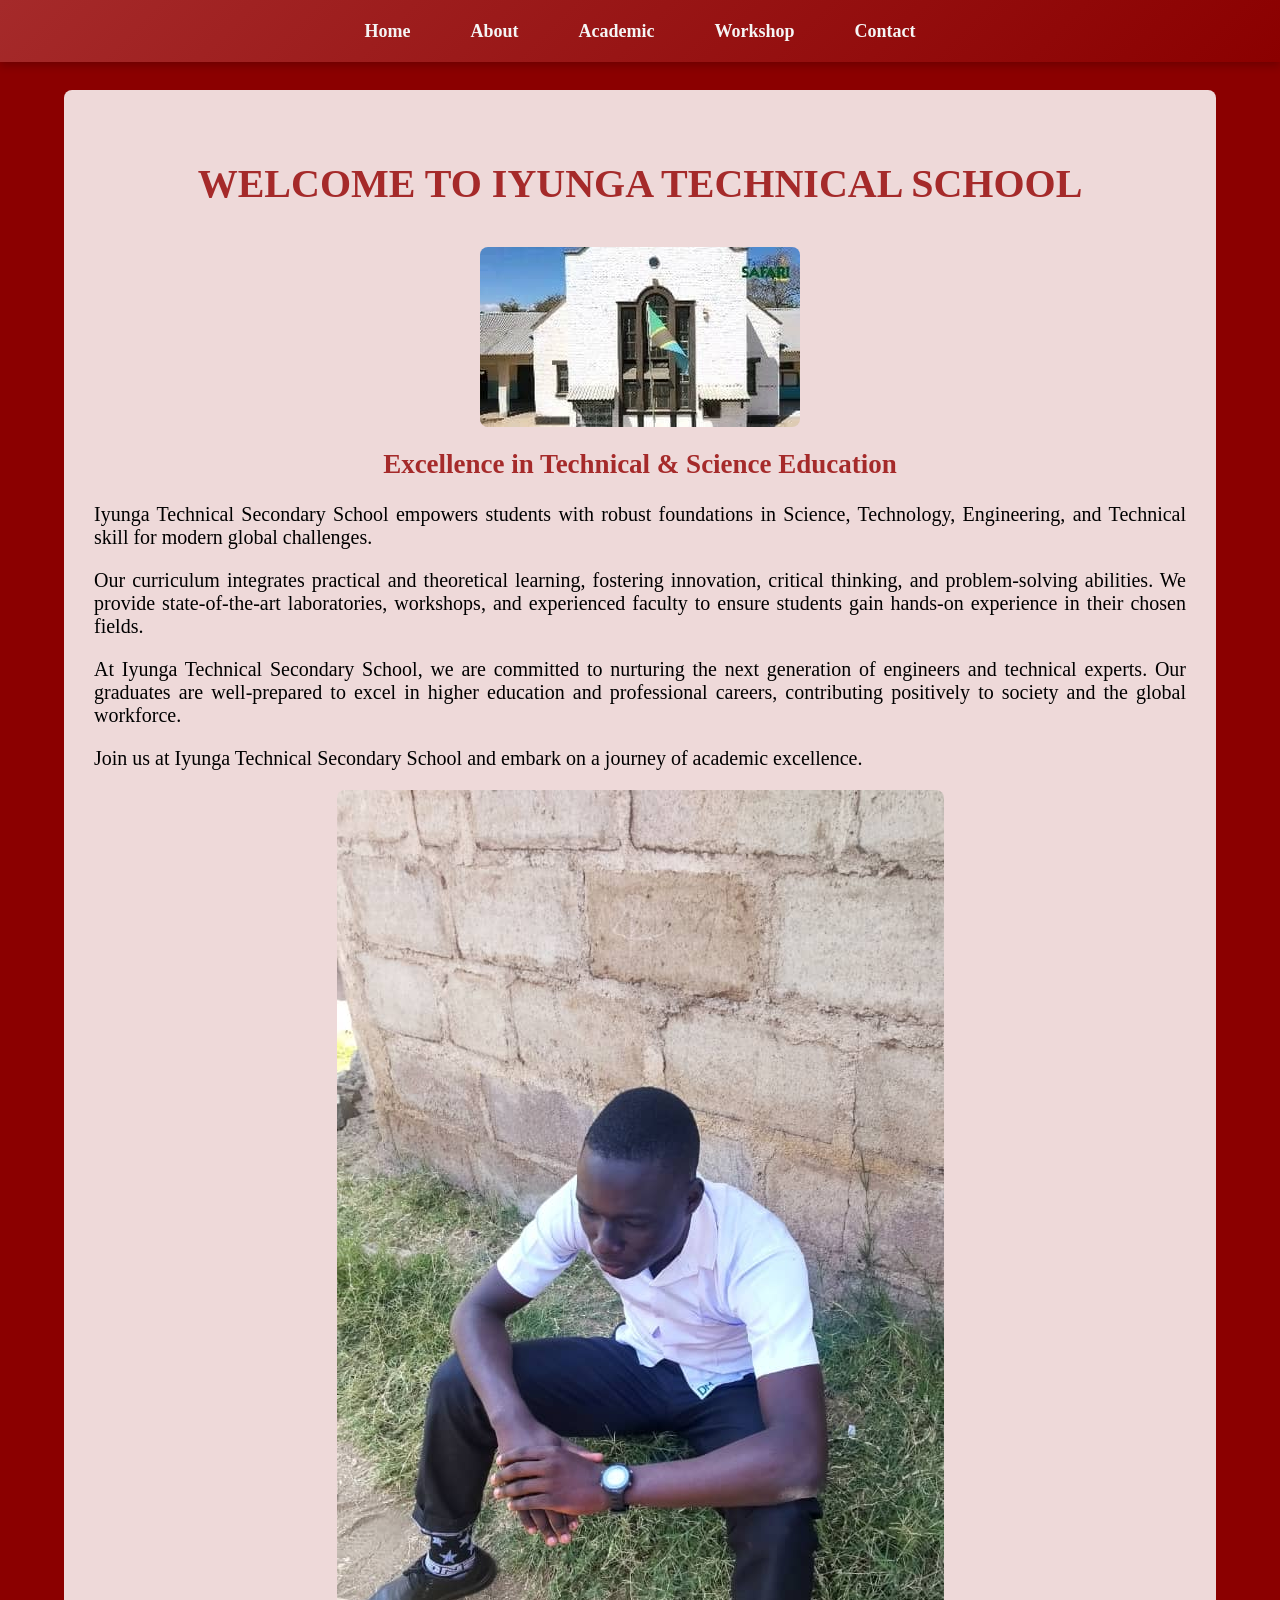
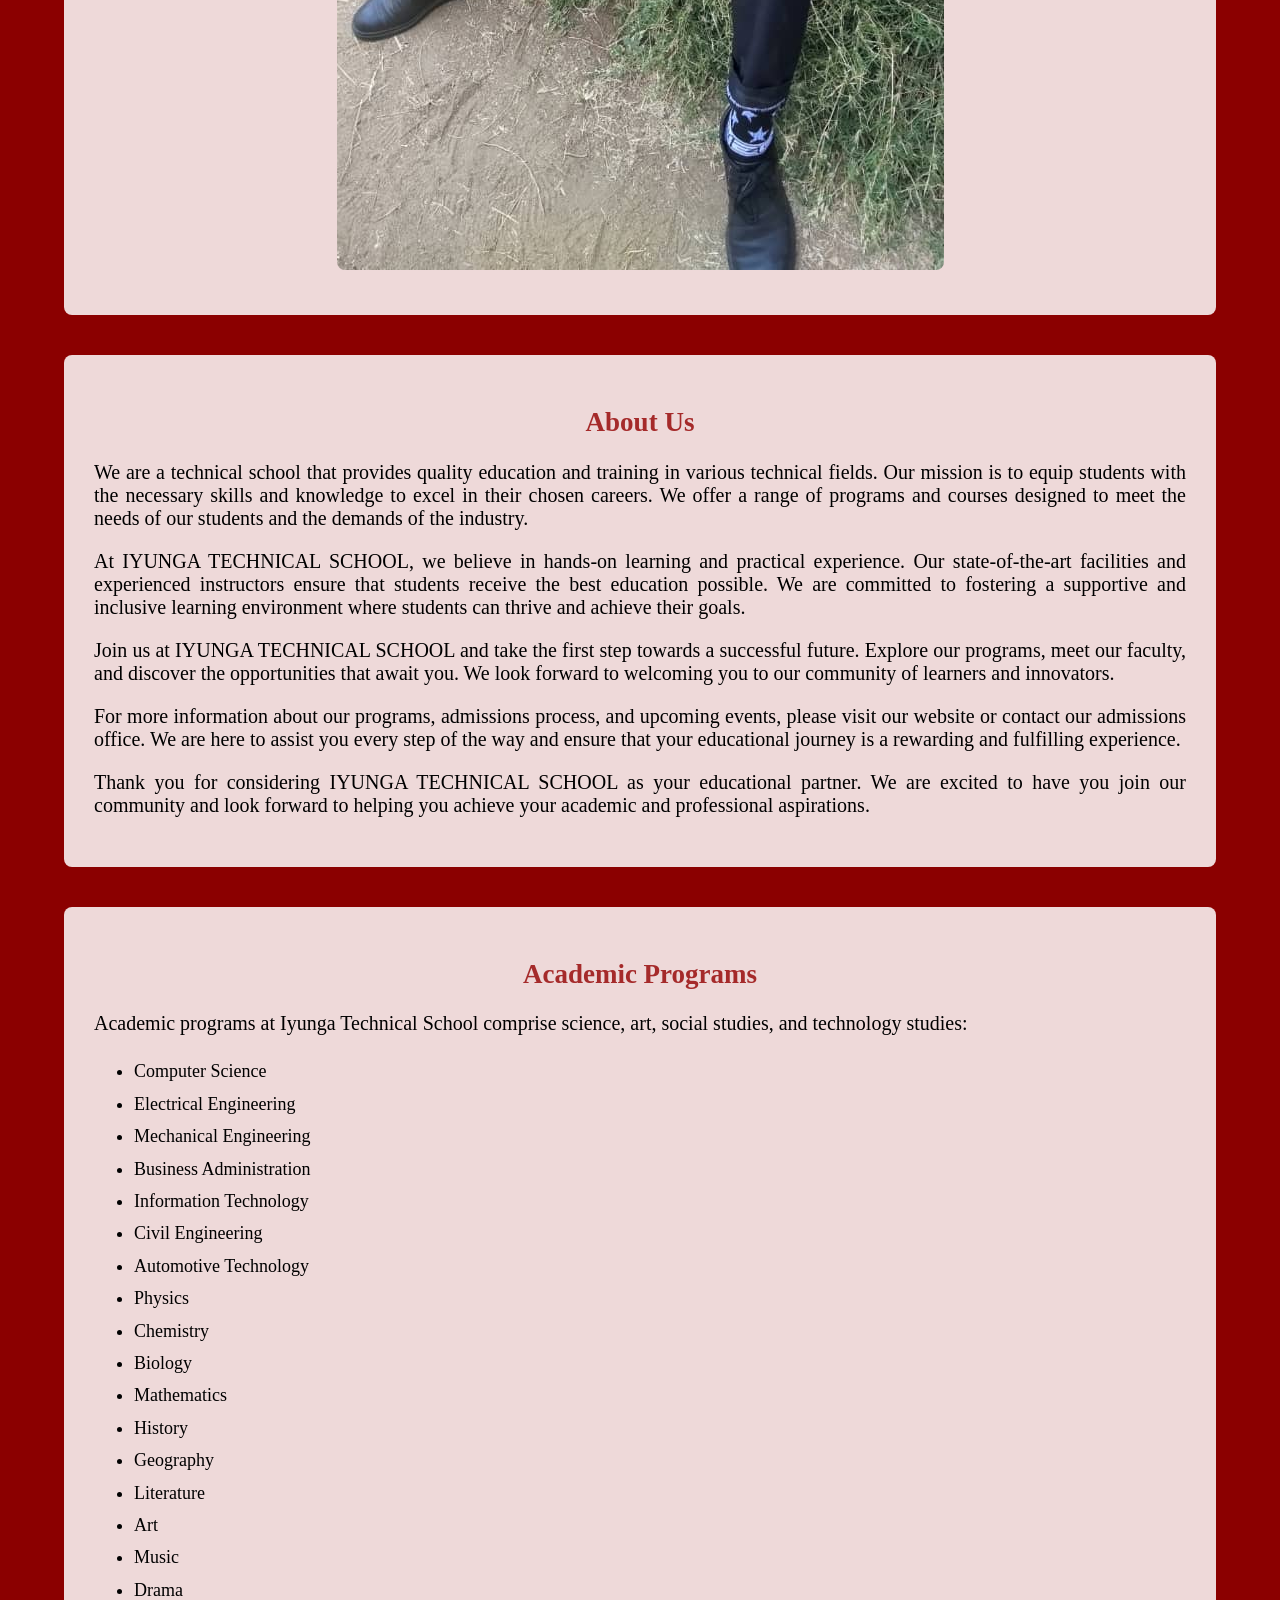
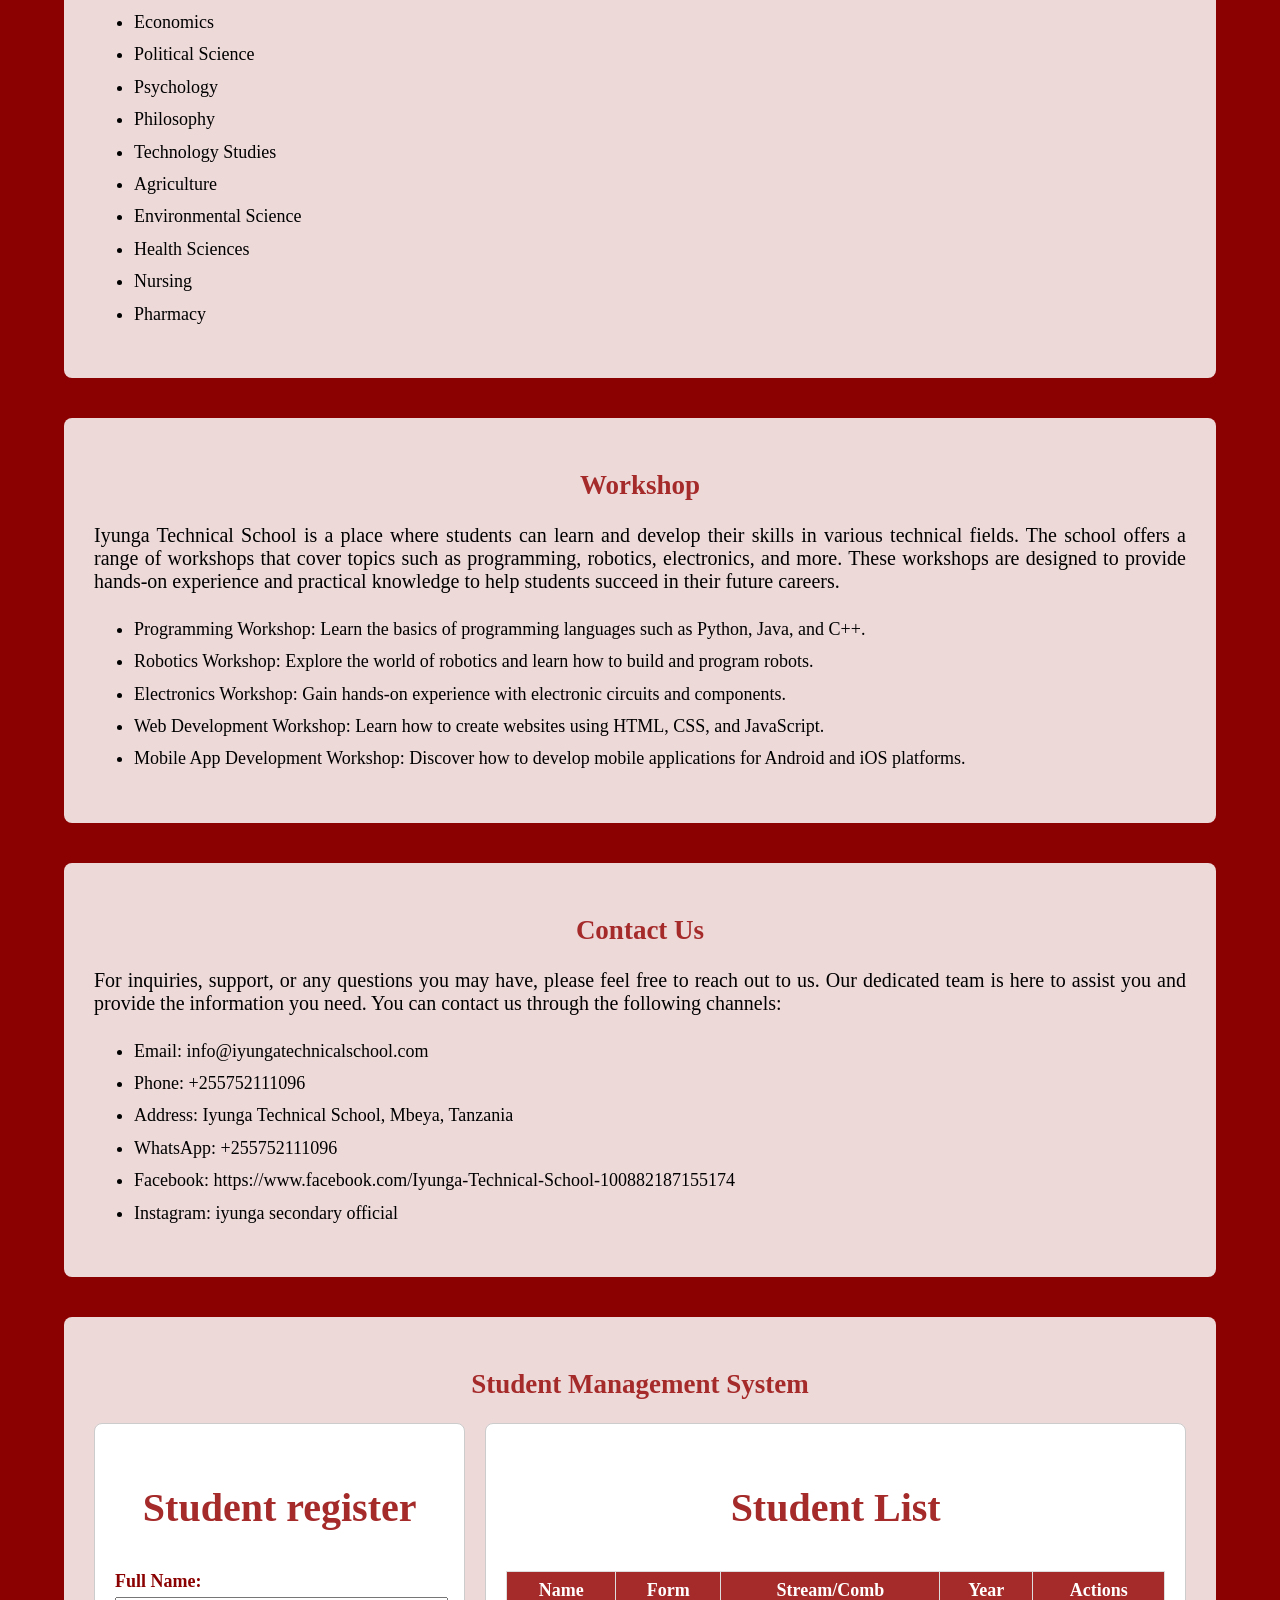
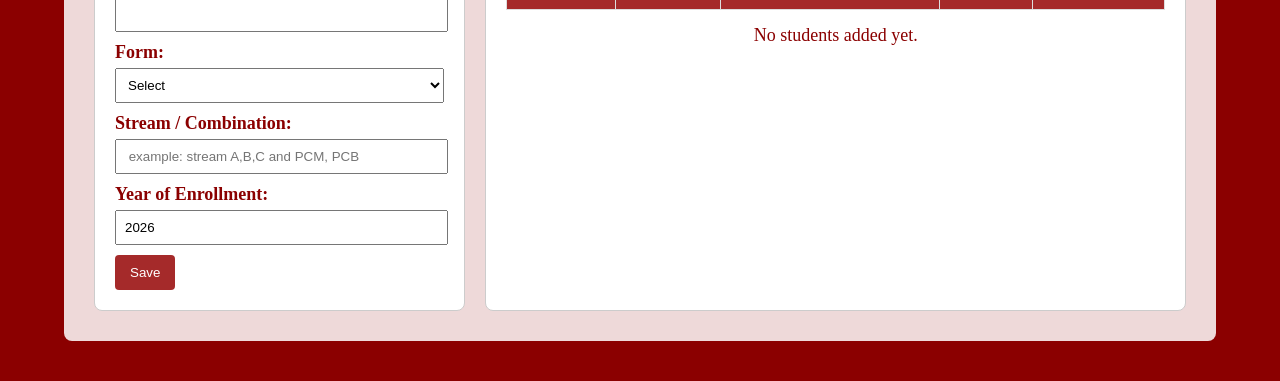
<file: index.html>
<!DOCTYPE html>
<html lang="en">
<head>
    <meta charset="UTF-8">
    <meta name="viewport" content="width=device-width, initial-scale=1.0">
    <title>IYUNGA TECHNICAL SCHOOL</title>
    <link rel="stylesheet" href="style.css">
</body>
</html>

</head> 
<body>

    
    <nav>
        <ul>
            <li><a href="#home">Home</a></li>
            <li><a href="#about">About</a></li>
            <li><a href="#academic">Academic</a></li>
            <li><a href="#workshop">Workshop</a></li>
            <li><a href="#contact">Contact</a></li>
        </ul>
    </nav>


    <div class="main-container">

        
        <section id="home">
            <h3>WELCOME TO IYUNGA TECHNICAL SCHOOL</h3>
            <img src="picha iyunga_4.jpeg" alt="Iyunga Technical School Building">
            <h2>Excellence in Technical & Science Education</h2>
            <p>Iyunga Technical Secondary School empowers students with robust foundations in Science, Technology, Engineering, and Technical skill for modern global challenges.</p>   
            <p>Our curriculum integrates practical and theoretical learning, fostering innovation, critical thinking, and problem-solving abilities. We provide state-of-the-art laboratories, workshops, and experienced faculty to ensure students gain hands-on experience in their chosen fields.</p>
            <p>At Iyunga Technical Secondary School, we are committed to nurturing the next generation of engineers and technical experts. Our graduates are well-prepared to excel in higher education and professional careers, contributing positively to society and the global workforce.</p>
            <p>Join us at Iyunga Technical Secondary School and embark on a journey of academic excellence.</p>
            <img src="butin_4.jpg" alt="Butin Student Photo" width="fit" height="fit">
        </section>

        
        <section id="about">
            <h1>About Us</h1>
            <p>We are a technical school that provides quality education and training in various technical fields. Our mission is to equip students with the necessary skills and knowledge to excel in their chosen careers. We offer a range of programs and courses designed to meet the needs of our students and the demands of the industry.</p>
            <p>At IYUNGA TECHNICAL SCHOOL, we believe in hands-on learning and practical experience. Our state-of-the-art facilities and experienced instructors ensure that students receive the best education possible. We are committed to fostering a supportive and inclusive learning environment where students can thrive and achieve their goals.</p>
            <p>Join us at IYUNGA TECHNICAL SCHOOL and take the first step towards a successful future. Explore our programs, meet our faculty, and discover the opportunities that await you. We look forward to welcoming you to our community of learners and innovators.</p>
            <p>For more information about our programs, admissions process, and upcoming events, please visit our website or contact our admissions office. We are here to assist you every step of the way and ensure that your educational journey is a rewarding and fulfilling experience.</p>
            <p>Thank you for considering IYUNGA TECHNICAL SCHOOL as your educational partner. We are excited to have you join our community and look forward to helping you achieve your academic and professional aspirations.</p> 
        </section>

        
        <section id="academic">
            <h1>Academic Programs</h1>
            <p>Academic programs at Iyunga Technical School comprise science, art, social studies, and technology studies:</p>
            <ul>
                <li>Computer Science</li>
                <li>Electrical Engineering</li>
                <li>Mechanical Engineering</li>
                <li>Business Administration</li>
                <li>Information Technology</li>
                <li>Civil Engineering</li>
                <li>Automotive Technology</li>
                <li>Physics</li>
                <li>Chemistry</li>
                <li>Biology</li>
                <li>Mathematics</li>
                <li>History</li>
                <li>Geography</li>
                <li>Literature</li>
                <li>Art</li>
                <li>Music</li>
                <li>Drama</li>
                <li>Economics</li>
                <li>Political Science</li>
                <li>Psychology</li>
                <li>Philosophy</li>
                <li>Technology Studies</li>
                <li>Agriculture</li>
                <li>Environmental Science</li>
                <li>Health Sciences</li>
                <li>Nursing</li>
                <li>Pharmacy</li>
            </ul>
        </section>

        
        <section id="workshop">
            <h1>Workshop</h1>
            <p>Iyunga Technical School is a place where students can learn and develop their skills in various technical fields. The school offers a range of workshops that cover topics such as programming, robotics, electronics, and more. These workshops are designed to provide hands-on experience and practical knowledge to help students succeed in their future careers.</p>
            <ul>
                <li>Programming Workshop: Learn the basics of programming languages such as Python, Java, and C++.</li>
                <li>Robotics Workshop: Explore the world of robotics and learn how to build and program robots.</li>
                <li>Electronics Workshop: Gain hands-on experience with electronic circuits and components.</li>
                <li>Web Development Workshop: Learn how to create websites using HTML, CSS, and JavaScript.</li>
                <li>Mobile App Development Workshop: Discover how to develop mobile applications for Android and iOS platforms.</li>
            </ul>
        </section>

        
        <section id="contact">
            <h1>Contact Us</h1>
            <p>For inquiries, support, or any questions you may have, please feel free to reach out to us. Our dedicated team is here to assist you and provide the information you need. You can contact us through the following channels:</p>
            <ul>
                <li>Email: info@iyungatechnicalschool.com</li>
                <li>Phone: +255752111096</li>
                <li>Address: Iyunga Technical School, Mbeya, Tanzania</li>
                <li>WhatsApp: +255752111096</li>
                <li>Facebook: https://www.facebook.com/Iyunga-Technical-School-100882187155174</li> 
                <li>Instagram: iyunga secondary official</li> 
            </ul>
        </section>

        <section id="student-management">
            <h1>Student Management System</h1>

            <div style="display: flex; gap: 20px; flex-wrap: wrap;">
                
                
                <div style="flex: 1; min-width: 280px; background: #fff; padding: 20px; border-radius: 8px; border: 1px solid #ccc;">
                    <h3 id="form-title"> Student register</h3>
                    <form id="student-form">
                        <input type="hidden" id="student-id">
                        
                        <div style="margin-bottom: 10px;">
                            <label><b>Full Name:</b></label><br>
                            <input type="text" id="full-name" style="width: 95%; padding: 8px; margin-top: 5px;" required>
                        </div>

                        <div style="margin-bottom: 10px;">
                            <label><b>Form:</b></label><br>
                            <select id="form-level" style="width: 100%; padding: 8px; margin-top: 5px;" required>
                                <option value="">Select</option>
                                <option value="Form 1">Form 1</option>
                                <option value="Form 2">Form 2</option>
                                <option value="Form 3">Form 3</option>
                                <option value="Form 4">Form 4</option>
                                <option value="Form 5">Form 5</option>
                                <option value="Form 6">Form 6</option>
                            </select>
                        </div>

                        <div style="margin-bottom: 10px;">
                            <label><b>Stream / Combination:</b></label><br>
                            <input type="text" id="stream" placeholder=" example: stream A,B,C and PCM, PCB" style="width: 95%; padding: 8px; margin-top: 5px;" required>
                        </div>

                        <div style="margin-bottom: 10px;">
                            <label><b>Year of Enrollment:</b></label><br>
                            <input type="number" id="enroll-year" value="2026" style="width: 95%; padding: 8px; margin-top: 5px;" required>
                        </div>

                        <button type="submit" style="background: brown; color: white; padding: 10px 15px; border: none; border-radius: 4px; cursor: pointer;">Save</button>
                    </form>
                </div>

                
                <div style="flex: 2; min-width: 300px; background: #fff; padding: 20px; border-radius: 8px; border: 1px solid #ccc;">
                    <h3>Student List</h3>
                    <table style="width: 100%; border-collapse: collapse; margin-top: 10px;">
                        <thead>
                            <tr style="background: brown; color: white;">
                                <th style="padding: 8px; border: 1px solid #ddd;">Name</th>
                                <th style="padding: 8px; border: 1px solid #ddd;">Form</th>
                                <th style="padding: 8px; border: 1px solid #ddd;">Stream/Comb</th>
                                <th style="padding: 8px; border: 1px solid #ddd;">Year</th>
                                <th style="padding: 8px; border: 1px solid #ddd;">Actions</th>
                            </tr>
                        </thead>
                        <tbody id="student-table-body">
                            
                        </tbody>
                    </table>
                </div>

            </div>
        </section>

    </div> 

    
    <script>
    
        let students = JSON.parse(localStorage.getItem('iyunga_students')) || [];

        const studentForm = document.getElementById('student-form');
        const tableBody = document.getElementById('student-table-body');

    
        function renderStudents() {
            tableBody.innerHTML = '';
            
            if (students.length === 0) {
                tableBody.innerHTML = `<tr><td colspan="5" style="text-align: center; padding: 15px;">No students added yet.</td></tr>`;
                return;
            }

            students.forEach((student, index) => {
                const row = `
                    <tr>
                        <td style="padding: 8px; border: 1px solid #ddd;">${student.name}</td>
                        <td style="padding: 8px; border: 1px solid #ddd;">${student.form}</td>
                        <td style="padding: 8px; border: 1px solid #ddd;">${student.stream}</td>
                        <td style="padding: 8px; border: 1px solid #ddd;">${student.year}</td>
                        <td style="padding: 8px; border: 1px solid #ddd; text-align: center;">
                            <button onclick="editStudent(${index})" style="background: green; color: white; border: none; padding: 4px 8px; border-radius: 3px; cursor: pointer;">Edit</button>
                            <button onclick="deleteStudent(${index})" style="background: red; color: white; border: none; padding: 4px 8px; border-radius: 3px; cursor: pointer;">Delete</button>
                        </td>
                    </tr>
                `;
                tableBody.innerHTML += row;
            });
        }

        
        studentForm.addEventListener('submit', function(e) {
            e.preventDefault();

            const id = document.getElementById('student-id').value;
            const name = document.getElementById('full-name').value;
            const form = document.getElementById('form-level').value;
            const stream = document.getElementById('stream').value;
            const year = document.getElementById('enroll-year').value;

            if (id === '') {
                students.push({ name, form, stream, year });
            } else {
                students[id] = { name, form, stream, year };
                document.getElementById('student-id').value = '';
                document.getElementById('form-title').innerText = 'Add New Student';
            }

            localStorage.setItem('iyunga_students', JSON.stringify(students));
            studentForm.reset();
            renderStudents();
        });

        
        function deleteStudent(index) {
            if (confirm('Are you sure you want to delete this student?')) {
                students.splice(index, 1);
                localStorage.setItem('iyunga_students', JSON.stringify(students));
                renderStudents();
            }
        }


        function editStudent(index) {
            const student = students[index];
            document.getElementById('student-id').value = index;
            document.getElementById('full-name').value = student.name;
            document.getElementById('form-level').value = student.form;
            document.getElementById('stream').value = student.stream;
            document.getElementById('enroll-year').value = student.year;
            document.getElementById('form-title').innerText = 'Edit Student Info';
        }

        renderStudents();
    </script>
</body>
</html>
</file>
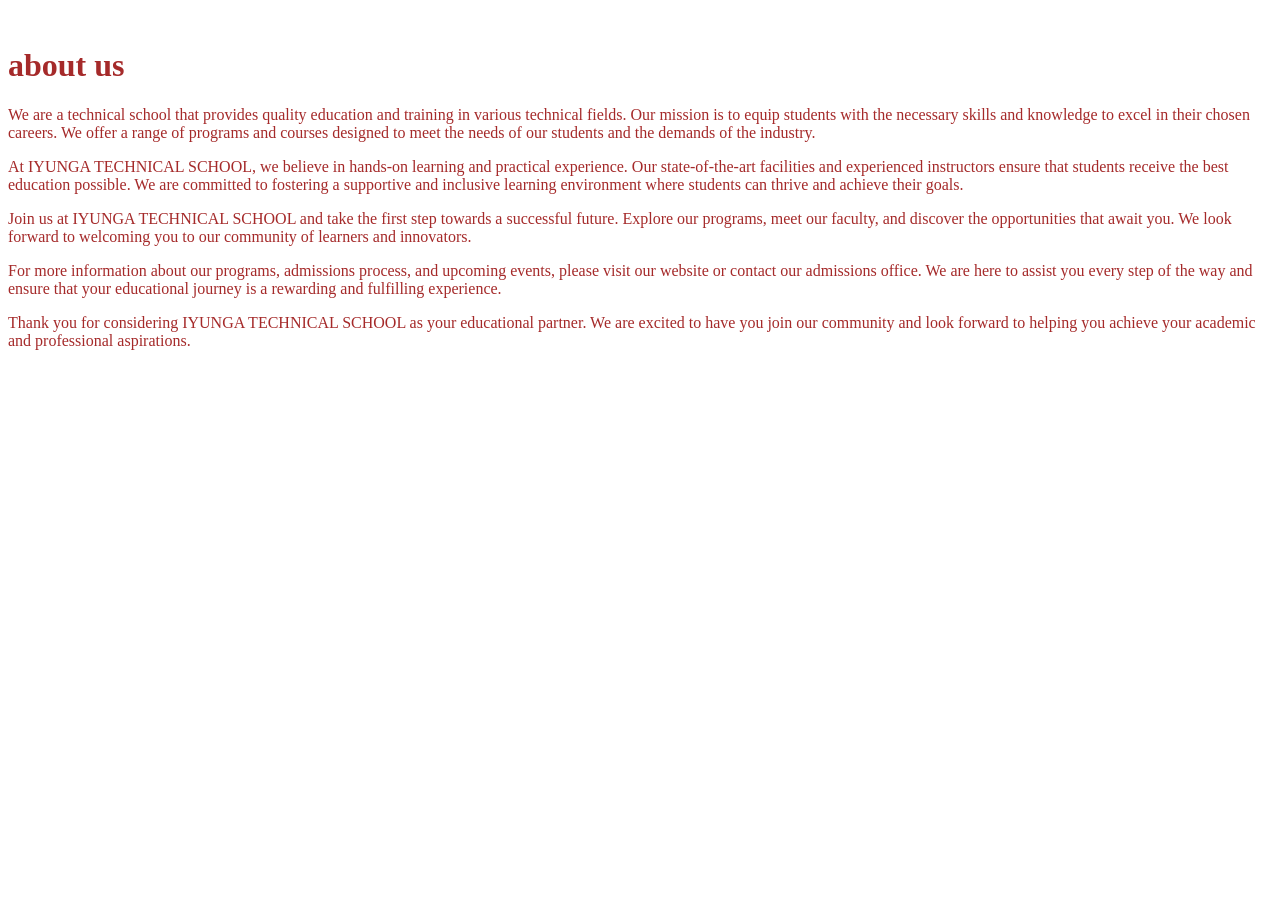
<file: about.html>
<!DOCTYPE html>
<html>
<head>
  <style>
    .navbar {
      background-color:aquamarine; 
      overflow: hidden;
      width: 100%;
      font-family: 'Times New Roman', Times, serif;
    }

    .navbar a {
      float: left;
      color: blueviolet;
      text-align: center;
      padding: 14px 20px;
      text-decoration: none;
      font-size: 17px;
    }

    .navbar a:hover {
      background-color: blue;
      color: violet;
    }

    .navbar a.active {
      background-color:aquamarine;
      color: blueviolet;
    }

    .content {
      padding: 20px;
      font-family: 'Times New Roman', Times, serif;
      color: brown;

    }
  </style>
</head>
<body>
<sc

  <div class="content">
    <h1>about us</h1>
    <p>We are a technical school that provides quality education and training in various technical fields. Our mission is to equip students with the necessary skills and knowledge to excel in their chosen careers. We offer a range of programs and courses designed to meet the needs of our students and the demands of the industry.</p>
    <p>At IYUNGA TECHNICAL SCHOOL, we believe in hands-on learning and practical experience. Our state-of-the-art facilities and experienced instructors ensure that students receive the best education possible. We are committed to fostering a supportive and inclusive learning environment where students can thrive and achieve their goals.</p>
    <p>Join us at IYUNGA TECHNICAL SCHOOL and take the first step towards a successful future. Explore our programs, meet our faculty, and discover the opportunities that await you. We look forward to welcoming you to our community of learners and innovators.</p>
    <p>For more information about our programs, admissions process, and upcoming events, please visit our website or contact our admissions office. We are here to assist you every step of the way and ensure that your educational journey is a rewarding and fulfilling experience.</p>
    <p>Thank you for considering IYUNGA TECHNICAL SCHOOL as your educational partner. We are excited to have you join our community and look forward to helping you achieve your academic and professional aspirations.</p> 
  </div>

</body>
</html>
</file>
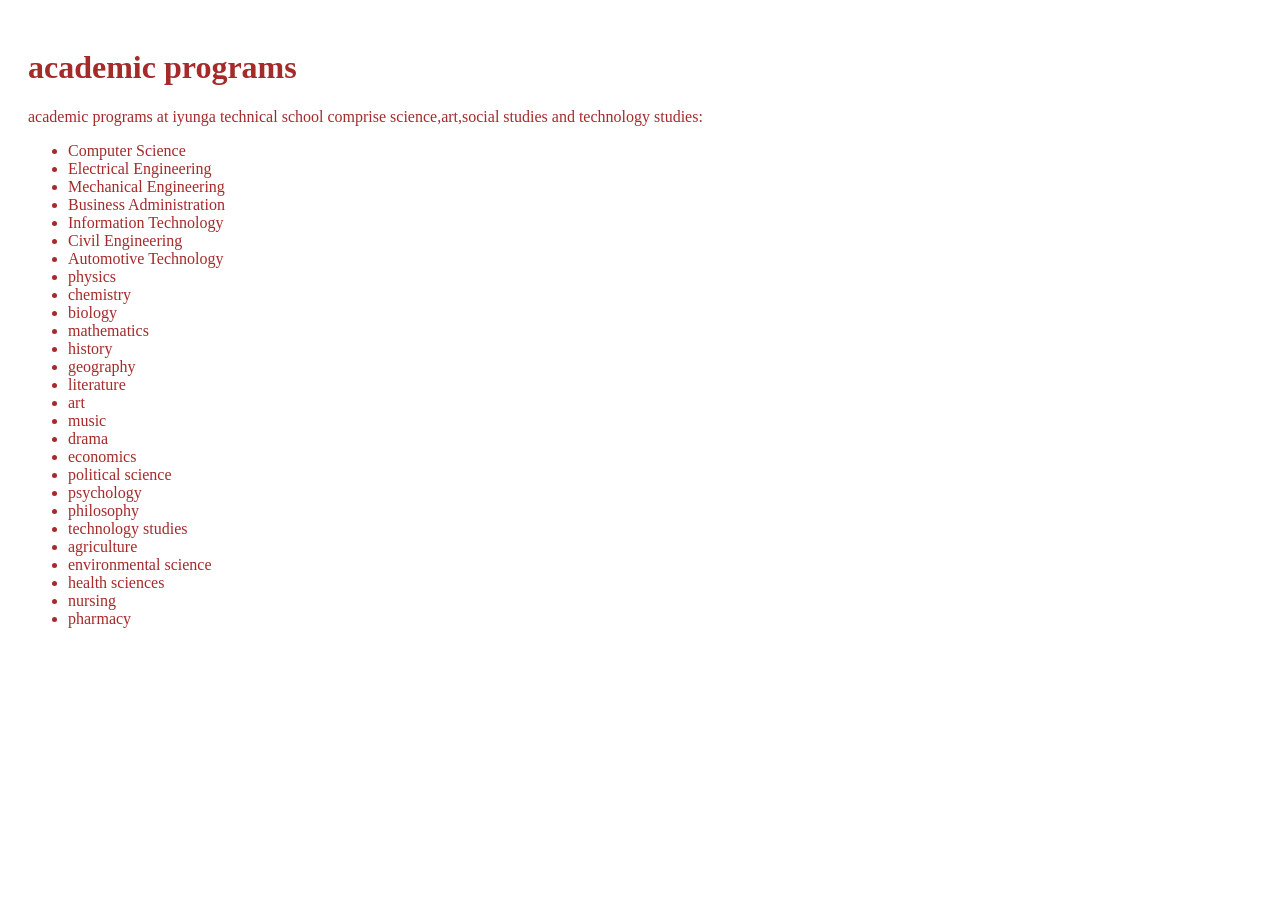
<file: academic.html>
<!DOCTYPE html>
<html>
<head>
  <style>
    .navbar {
      background-color:black; 
      overflow: hidden;
      width: 100%;
      font-family: 'Times New Roman', Times, serif;
    }

    .navbar a {
      float: left;
      color: brown;
      text-align: center;
      padding: 14px 20px;
      text-decoration: none;
      font-size: 17px;
    }

    .navbar a:hover {
      background-color: blue;
      color: violet;
    }

    .navbar a.active {
      background-color:aquamarine;
      color: blueviolet;
    }

    .content {
      padding: 20px;
      font-family: 'Times New Roman', Times, serif;
      color: brown;

    }
  </style>
</head>
<body>


  <div class="content">
    <h1>academic programs</h1>

    <p>academic programs at iyunga technical school comprise science,art,social studies and technology studies:</p>
    <ul>
      <li>Computer Science</li>
      <li>Electrical Engineering</li>
      <li>Mechanical Engineering</li>
      <li>Business Administration</li>
    <li>Information Technology</li>
    <li>Civil Engineering</li>
    <li>Automotive Technology</li>
    <li>physics</li>
    <li>chemistry</li>
    <li>biology</li>
    <li>mathematics</li>
    <li>history</li>
    <li>geography</li>
    <li>literature</li>
    <li>art</li>
    <li>music</li>
    <li>drama</li>
    <li>economics</li>
    <li>political science</li>
    <li>psychology</li>
    <li>philosophy</li>
    <li>technology studies</li>
    <li>agriculture</li>
    <li>environmental science</li>
    <li>health sciences</li>
    <li>nursing</li>
    <li>pharmacy</li>
    </ul>
    
  </div>

</body>
</html>
</file>
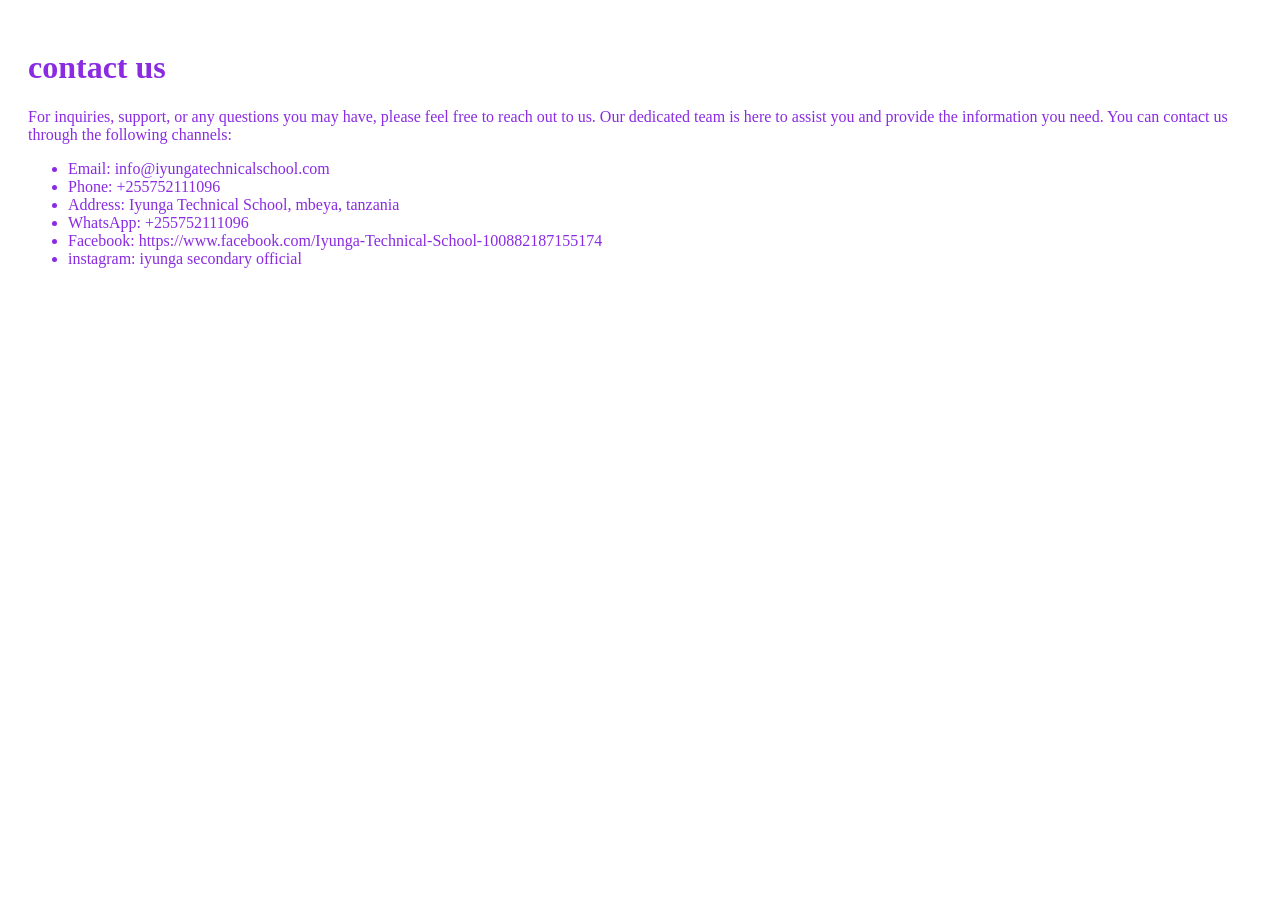
<file: contact .html>
<!DOCTYPE html>
<html>
<head>
  <style>
    .navbar {
      background-color:aquamarine; 
      overflow: hidden;
      width: 100%;
      font-family: 'Times New Roman', Times, serif;
    }

    .navbar a {
      float: left;
      color: blueviolet;
      text-align: center;
      padding: 14px 20px;
      text-decoration: none;
      font-size: 17px;
    }

    .navbar a:hover {
      background-color: blue;
      color: violet;
    }

    .navbar a.active {
      background-color:aquamarine;
      color: blueviolet;
    }

    .content {
      padding: 20px;
      font-family: 'Times New Roman', Times, serif;
      color: blueviolet;

    }
  </style>
</head>
<body>


  <div class="content">
    <h1>contact us  </h1>
    <p>For inquiries, support, or any questions you may have, please feel free to reach out to us. Our dedicated team is here to assist you and provide the information you need. You can contact us through the following channels:</p>
    <ul>
      <li>Email: info@iyungatechnicalschool.com</li>
      <li>Phone: +255752111096  </li>
      <li>Address: Iyunga Technical School, mbeya, tanzania</li>
      <li> WhatsApp: +255752111096</li>
      <li> Facebook: https://www.facebook.com/Iyunga-Technical-School-100882187155174</li> 
      <li> instagram: iyunga secondary official </li> 
      
    </ul>
  </div>

</body>
</html>
</file>
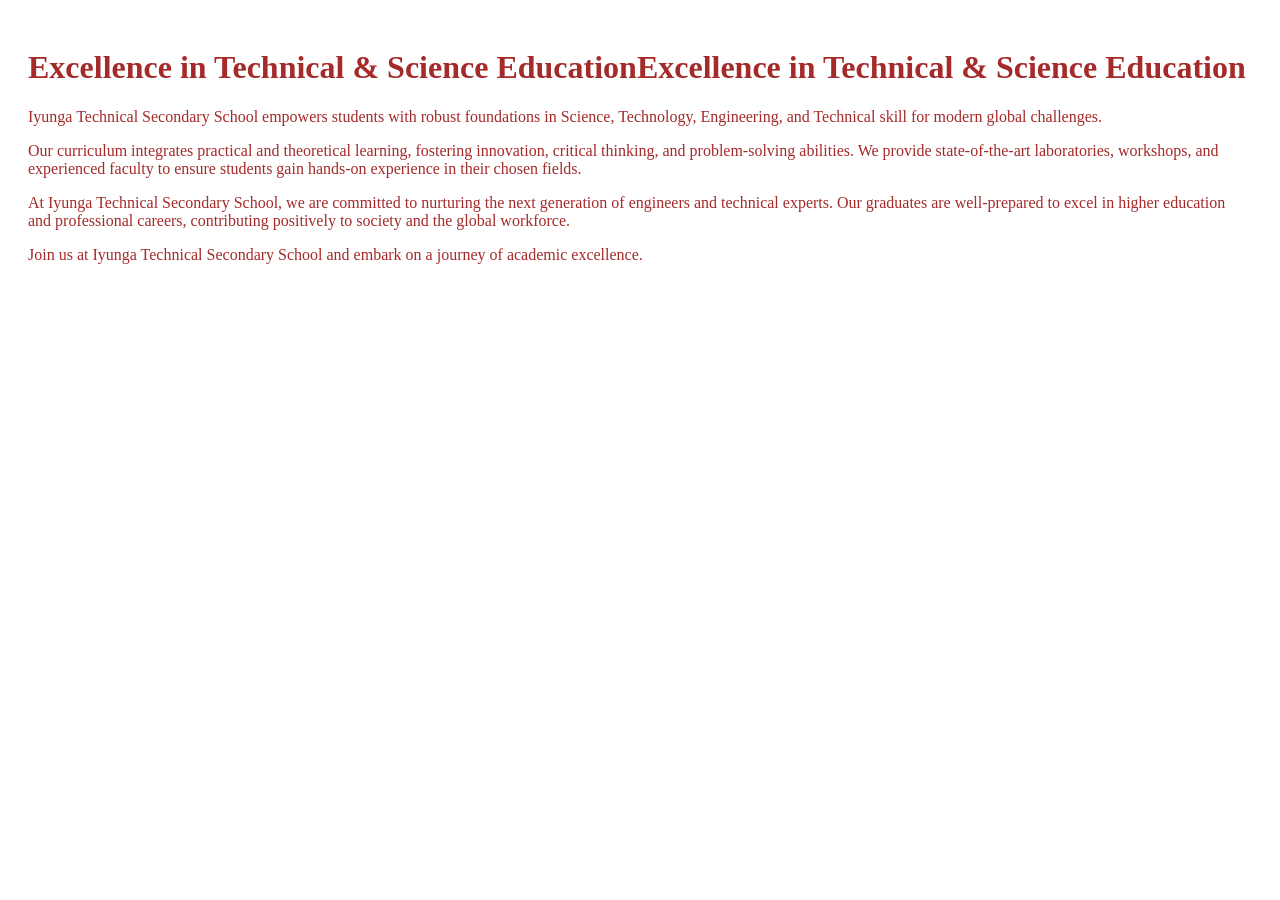
<file: home.html>
<!DOCTYPE html>
<html>
<head>
  <style>
    .navbar {
      background-color:aquamarine; 
      overflow: hidden;
      width: 100%;
      font-family: 'Times New Roman', Times, serif;
    }

    .navbar a {
      float: left;
      color: blueviolet;
      text-align: center;
      padding: 14px 20px;
      text-decoration: none;
      font-size: 17px;
    }

    .navbar a:hover {
      background-color: blue;
      color: violet;
    }

    .navbar a.active {
      background-color:aquamarine;
      color: blueviolet;
    }

    .content {
      padding: 20px;
      font-family: 'Times New Roman', Times, serif;
      color: brown;

    }
  </style>
</head>
<body>


  <div class="content">
    <h1> Excellence in Technical & Science EducationExcellence in Technical & Science Education</h1>
<p>Iyunga Technical Secondary School empowers students with robust foundations in Science, Technology, Engineering, and Technical skill for modern global challenges.</p>   
<p>Our curriculum integrates practical and theoretical learning, fostering innovation, critical thinking, and problem-solving abilities. We provide state-of-the-art laboratories, workshops, and experienced faculty to ensure students gain hands-on experience in their chosen fields.</p>
<p>At Iyunga Technical Secondary School, we are committed to nurturing the next generation of engineers and technical experts. Our graduates are well-prepared to excel in higher education and professional careers, contributing positively to society and the global workforce.</p>
<p>Join us at Iyunga Technical Secondary School and embark on a journey of academic excellence.</p>
</div>

</body>
</html>
</file>
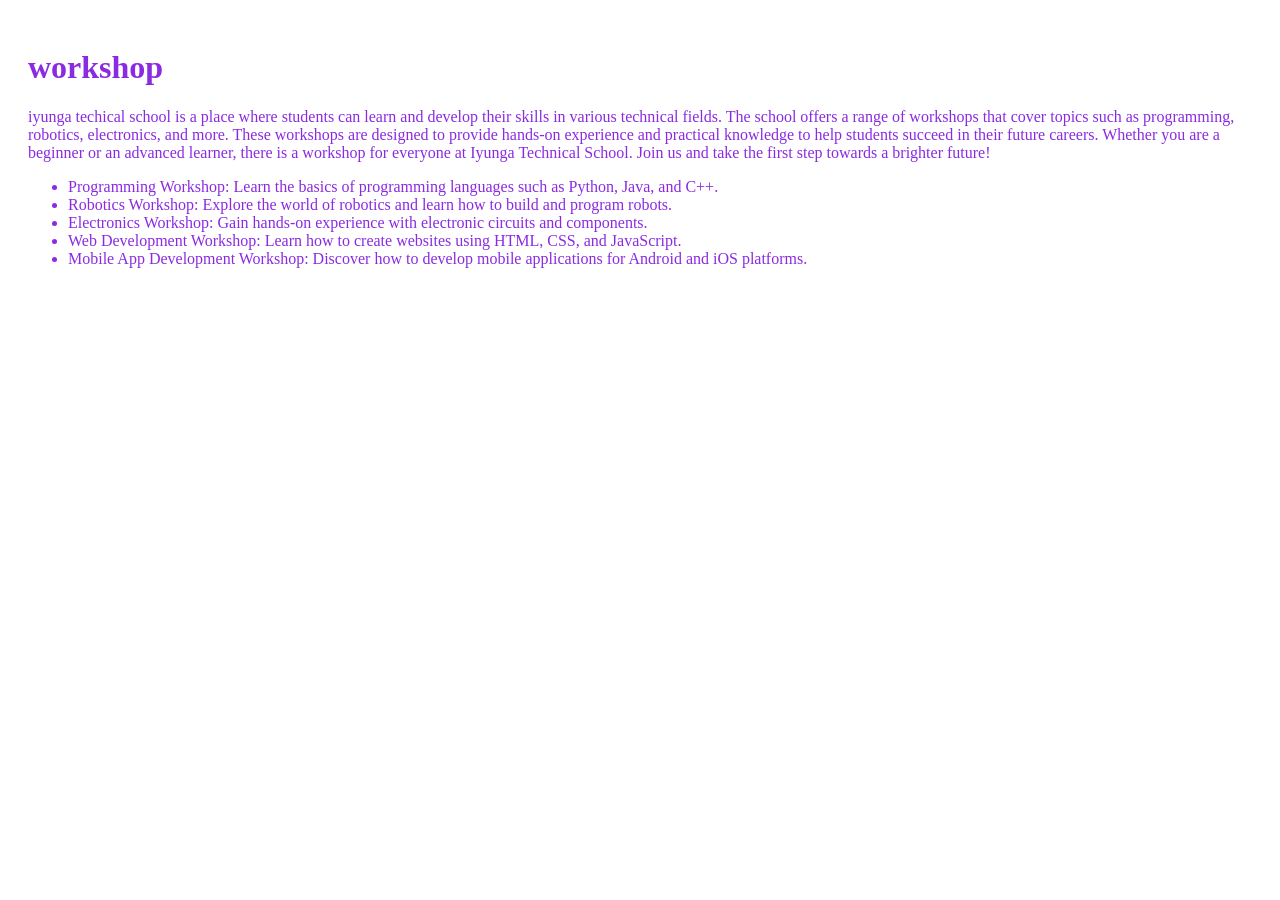
<file: workshop.html>
<!DOCTYPE html>
<html>
<head>
  <style>
    .navbar {
      background-color:aquamarine; 
      overflow: hidden;
      width: 100%;
      font-family: 'Times New Roman', Times, serif;
    }

    .navbar a {
      float: left;
      color: blueviolet;
      text-align: center;
      padding: 14px 20px;
      text-decoration: none;
      font-size: 17px;
    }

    .navbar a:hover {
      background-color: blue;
      color: violet;
    }

    .navbar a.active {
      background-color:aquamarine;
      color: blueviolet;
    }

    .content {
      padding: 20px;
      font-family: 'Times New Roman', Times, serif;
      color: blueviolet;

    }
  </style>
</head>
<body>


  <div class="content">
    <h1> workshop  </h1>
   <p> iyunga techical school is a place where students can learn and develop their skills in various technical fields. The school offers a range of workshops that cover topics such as programming, robotics, electronics, and more. These workshops are designed to provide hands-on experience and practical knowledge to help students succeed in their future careers. Whether you are a beginner or an advanced learner, there is a workshop for everyone at Iyunga Technical School. Join us and take the first step towards a brighter future! </p>
  <ul>
    <li>Programming Workshop: Learn the basics of programming languages such as Python, Java, and C++.</li>
    <li>Robotics Workshop: Explore the world of robotics and learn how to build and program robots.</li>
    <li>Electronics Workshop: Gain hands-on experience with electronic circuits and components.</li>
    <li>Web Development Workshop: Learn how to create websites using HTML, CSS, and JavaScript.</li>
    <li>Mobile App Development Workshop: Discover how to develop mobile applications for Android and iOS platforms.</li>
    </ul>
  </div>

</body>
</html>
</file>
<file: style.css>
html {
    scroll-behavior: smooth;
}

body {
    font-family: 'Inter', 'Times New Roman', Times, serif;
    font-size: 18px;
    color: #8b0000; 
    background:#8b0000; 
    margin: 0;
    padding: 0;
}

nav {
    position: fixed;
    top: 0;
    left: 0;
    width: 100%;
    z-index: 9999; 
    background-color: brown;
    box-shadow: 0 4px 8px rgba(0,0,0,0.2);
}

nav ul {
    display: flex;
    list-style: none;
    gap: 30px;
    align-items: center;          
    justify-content: center;                        
    padding: 15px 20px;
    margin: 0;
    background: linear-gradient(135deg, brown, #8b0000);
}

nav ul a {
    text-decoration: none;
    color: whitesmoke;
    font-size: large;
    font-weight: bolder;
    font-family: 'Times New Roman', Times, serif;
    padding: 10px 15px;
    border-radius: 5px;
    transition: background-color 0.3s;
}

nav ul a:hover {
    background-color: aquamarine;
    color: blueviolet !important;
}


.main-container {
    padding-top: 90px; 
    padding-left: 5%;
    padding-right: 5%;
}

section {
    scroll-margin-top: 90px; /
    min-height: 80vh;
    padding: 30px;
    margin-bottom: 40px;
    background-color: rgba(255, 255, 255, 0.85);
    border-radius: 8px;
}

h1, h2, h3 {
    color: brown;
    text-align: center;
    font-family: 'Times New Roman', Times, serif;
}

h3 {
    font-size: 40px;
}

p {
    color: black;   
    font-size: 20px;
    text-align: justify;
    font-family: 'Times New Roman', Times, serif;
    transition: all 0.3s ease;
}

p:hover {
    color: blue;
    font-size: 22px;
}

ul {
    color: black;
    font-size: 18px;
    line-height: 1.8;
}


img {
    display: flex;
    margin-left: auto;
    margin-right: auto;
    max-width: fit;
    height: fit;
    border-radius: 8px;
    margin-top: 15px;
    margin-bottom: 15px;
}
</file>
